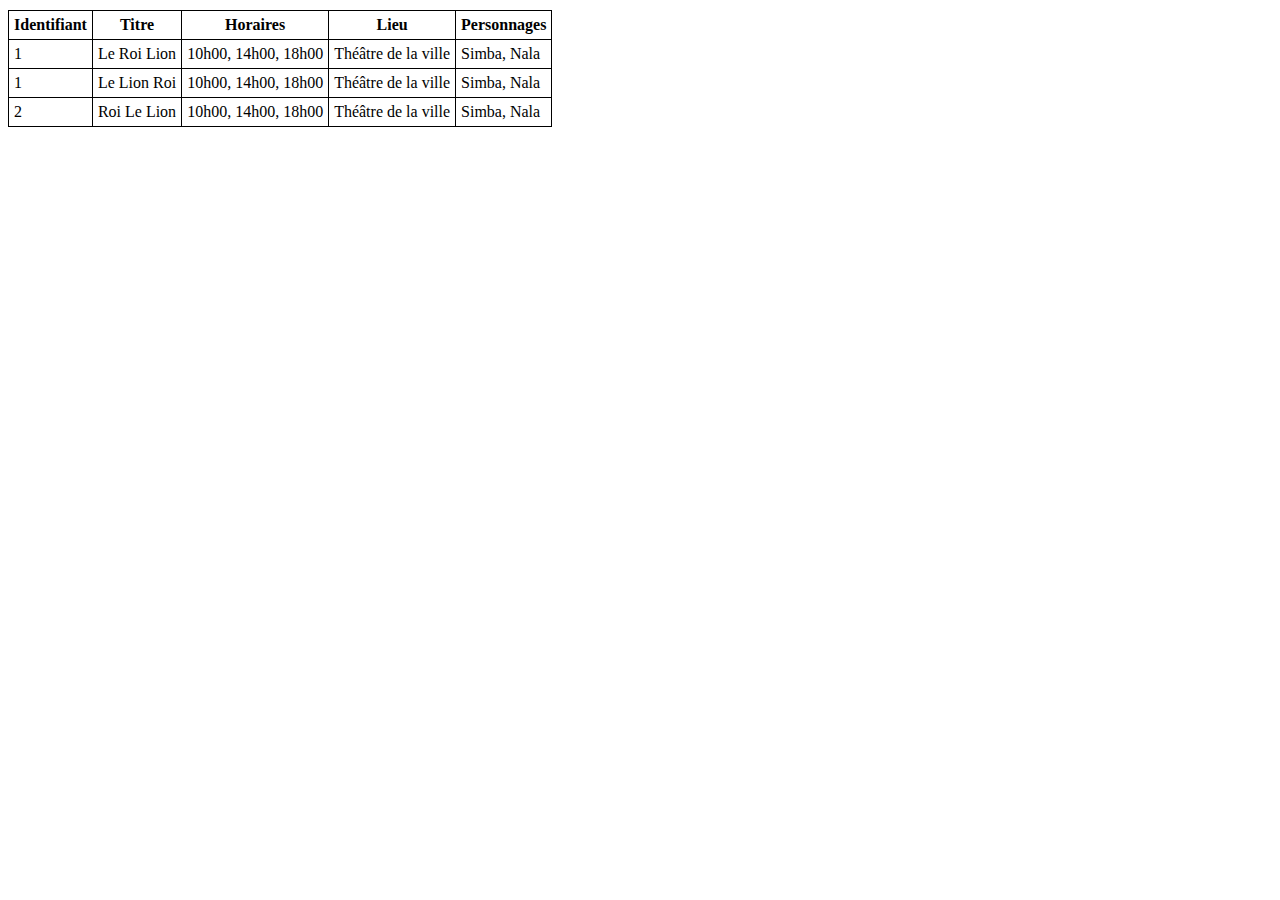
<file: code/src/main/webapp/site/pages/show.html>
<!DOCTYPE html>

<html>
<head>
    <meta charset="UTF-8"/>
    <link rel="stylesheet" href="../style/show.css"/>
    <script src="../scripts/show.js"></script>
</head>

<body onload="loadShows('')">
    <div id="showList"></div>
</body>

</html>
</file>
<file: code/src/main/webapp/site/style/show.css>
table, th, td {
    border: 1px solid;
    padding:5px;
}
table {
    border-collapse: collapse;
}
div {
    margin-top: 10px;
}
</file>
